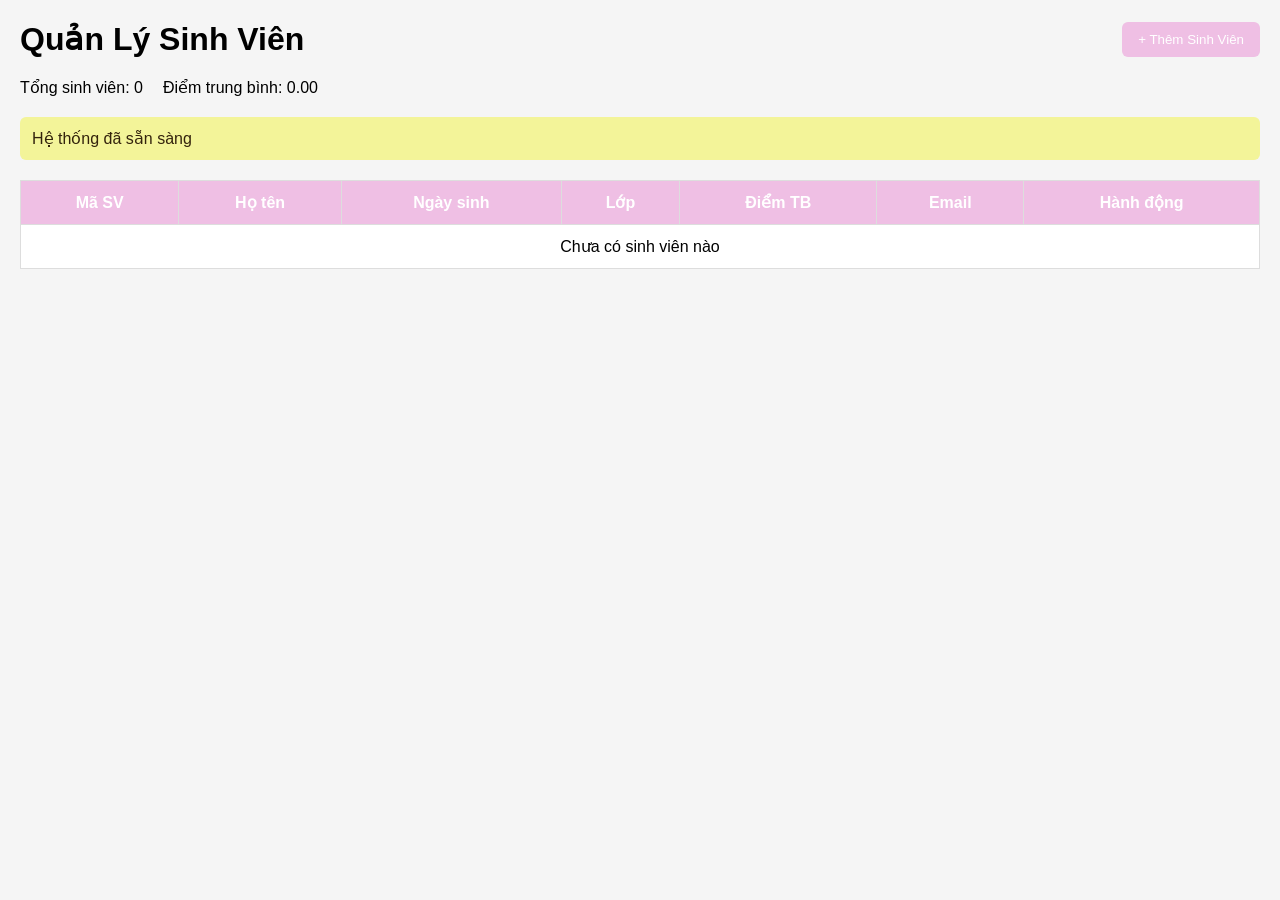
<file: bai1/index.html>
<!DOCTYPE html>
<html lang="vi">
<head>
    <meta charset="UTF-8">
    <meta name="viewport" content="width=device-width, initial-scale=1.0">
    <title>Quản Lý Sinh Viên</title>

    <link rel="stylesheet" href="style.css">
</head>
<body>

    <!-- HEADER -->
    <header>
        <h1>Quản Lý Sinh Viên</h1>

        <button id="openFormBtn">
            + Thêm Sinh Viên
        </button>
    </header>

    <!-- THỐNG KÊ -->
    <section class="statistics">
        <div>
            Tổng sinh viên:
            <span id="totalStudents">0</span>
        </div>

        <div>
            Điểm trung bình:
            <span id="averageScore">0</span>
        </div>
    </section>

    <!-- THÔNG BÁO -->
    <div id="messageBox"></div>

    <!-- BẢNG SINH VIÊN -->
    <section class="table-section">

        <table>
            <thead>
                <tr>
                    <th>Mã SV</th>
                    <th>Họ tên</th>
                    <th>Ngày sinh</th>
                    <th>Lớp</th>
                    <th>Điểm TB</th>
                    <th>Email</th>
                    <th>Hành động</th>
                </tr>
            </thead>

            <tbody id="studentTableBody">

                <!-- Dữ liệu sẽ render bằng JS -->

            </tbody>
        </table>

    </section>

    <!-- MODAL -->
    <div class="modal hidden" id="studentModal">

        <div class="modal-content">

            <h2 id="formTitle">
                Thêm Sinh Viên
            </h2>

            <form id="studentForm">

                <input
                    type="text"
                    id="studentId"
                    placeholder="Mã sinh viên"
                >

                <input
                    type="text"
                    id="fullName"
                    placeholder="Họ và tên"
                >

                <input
                    type="date"
                    id="birthDate"
                >

                <input
                    type="text"
                    id="className"
                    placeholder="Lớp học"
                >

                <input
                    type="number"
                    id="score"
                    placeholder="Điểm trung bình"
                >

                <input
                    type="email"
                    id="email"
                    placeholder="Email"
                >

                <div class="form-buttons">

                    <button type="submit">
                        Lưu
                    </button>

                    <button
                        type="button"
                        id="closeFormBtn"
                    >
                        Hủy
                    </button>

                </div>

            </form>

        </div>

    </div>

    <script src="script.js"></script>

</body>
</html>
</file>
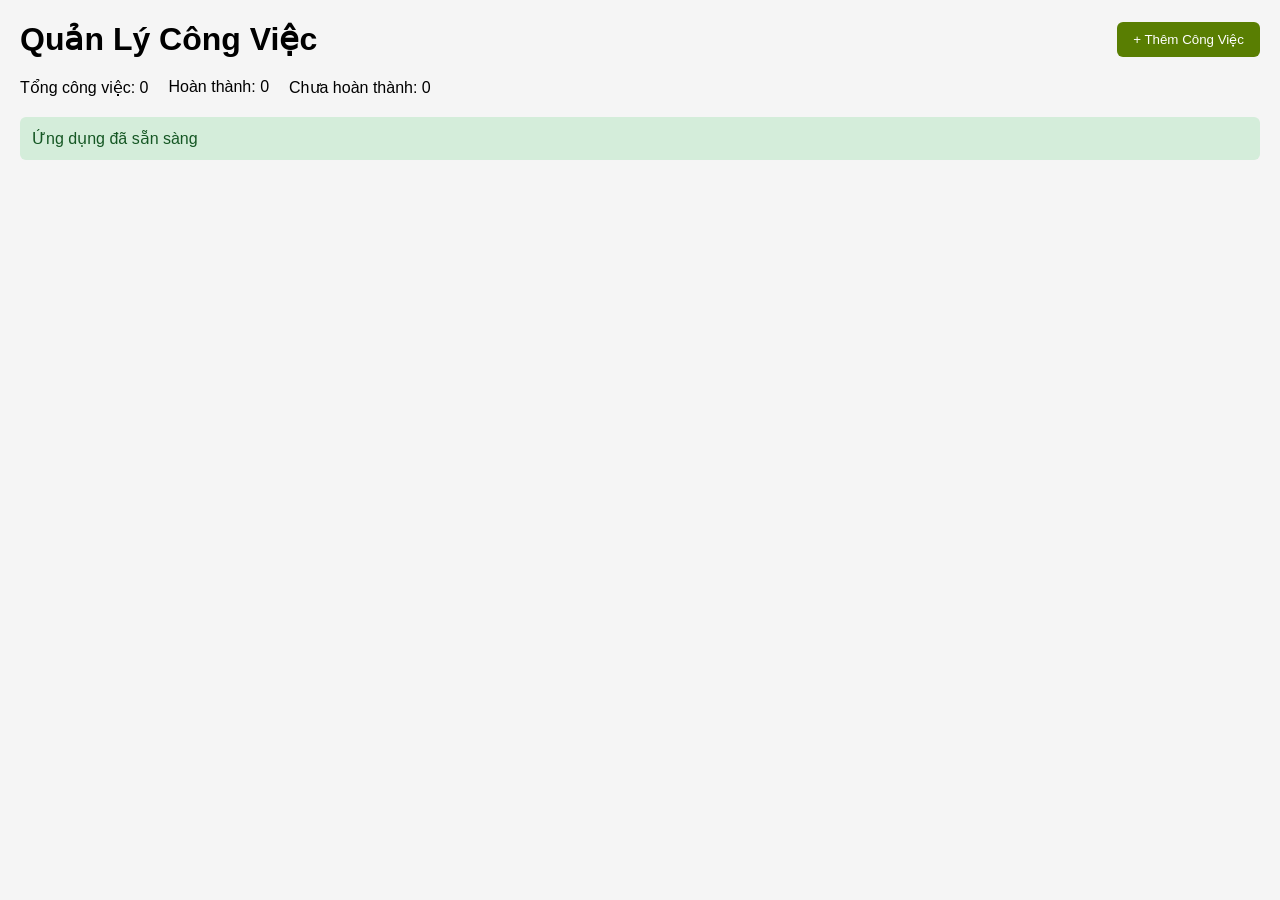
<file: bai2/index.html>
<!DOCTYPE html>
<html lang="vi">

<head>
    <meta charset="UTF-8">
    <meta name="viewport" content="width=device-width, initial-scale=1.0">
    <title>Quản Lý Công Việc</title>

    <link rel="stylesheet" href="style.css">
</head>

<body>

    <!-- HEADER -->
    <header>

        <h1>Quản Lý Công Việc</h1>

        <button id="openFormBtn">
            + Thêm Công Việc
        </button>

    </header>


    <!-- THỐNG KÊ -->
    <section class="statistics">

        <div>
            Tổng công việc:
            <span id="totalTasks">0</span>
        </div>

        <div>
            Hoàn thành:
            <span id="completedTasks">0</span>
        </div>

        <div>
            Chưa hoàn thành:
            <span id="pendingTasks">0</span>
        </div>

    </section>


    <!-- MESSAGE -->
    <div id="messageBox"></div>


    <!-- TASK LIST -->
    <section id="taskList">

        <!-- Render bằng JS -->

    </section>


    <!-- MODAL -->
    <div class="modal hidden" id="taskModal">

        <div class="modal-content">

            <h2 id="formTitle">
                Thêm Công Việc
            </h2>

            <form id="taskForm">

                <input
                    type="text"
                    id="title"
                    placeholder="Tiêu đề công việc"
                >

                <textarea
                    id="description"
                    placeholder="Mô tả"
                ></textarea>

                <input
                    type="date"
                    id="deadline"
                >

                <select id="priority">

                    <option value="Thấp">Thấp</option>

                    <option value="Trung Bình">
                        Trung Bình
                    </option>

                    <option value="Cao">Cao</option>

                </select>


                <div class="form-buttons">

                    <button type="submit">
                        Lưu
                    </button>

                    <button
                        type="button"
                        id="closeFormBtn"
                    >
                        Hủy
                    </button>

                </div>

            </form>

        </div>

    </div>

    <script src="script.js"></script>

</body>
</html>
</file>
<file: bai1/style.css>
* {
    margin: 0;
    padding: 0;
    box-sizing: border-box;
}

body {
    font-family: Arial;
    background: #f5f5f5;
    padding: 20px;
}

/* HEADER */

header {
    display: flex;
    justify-content: space-between;
    align-items: center;

    margin-bottom: 20px;
}

header button {
    padding: 10px 16px;
    border: none;
    background: #efbfe4;
    color: white;
    border-radius: 6px;
    cursor: pointer;
}

/* THỐNG KÊ */

.statistics {
    display: flex;
    gap: 20px;

    margin-bottom: 20px;
}

/* TABLE */

table {
    width: 100%;
    border-collapse: collapse;
    background: white;
}

th,
td {
    border: 1px solid #ddd;
    padding: 12px;
    text-align: center;
}

th {
    background: #efbfe4;
    color: white;
}

/* MODAL */

.modal {
    position: fixed;

    top: 0;
    left: 0;

    width: 100%;
    height: 100%;

    background: rgba(0,0,0,0.5);

    display: flex;
    justify-content: center;
    align-items: center;
}

.hidden {
    display: none;
}

.modal-content {
    background: white;
    width: 400px;
    padding: 20px;
    border-radius: 10px;
}

.modal-content h2 {
    margin-bottom: 20px;
}

.modal-content input {
    width: 100%;
    padding: 10px;

    margin-bottom: 15px;
}

.form-buttons {
    display: flex;
    gap: 10px;
}

.form-buttons button {
    flex: 1;
    padding: 10px;
}

/*Thêm CSS cho thông báo*/
#messageBox {
    margin-bottom: 20px;

    padding: 12px;

    background: #f3f499;

    color: #30200afb;

    border-radius: 6px;
}
</file>
<file: bai2/style.css>
* {
    margin: 0;
    padding: 0;
    box-sizing: border-box;
}

body {
    font-family: Arial;
    background: #f5f5f5;
    padding: 20px;
}

/* HEADER */

header {
    display: flex;
    justify-content: space-between;
    align-items: center;

    margin-bottom: 20px;
}

header button {
    padding: 10px 16px;
    border: none;
    background: #597e02;
    color: white;
    border-radius: 6px;
    cursor: pointer;
}

/* STATISTICS */

.statistics {
    display: flex;
    gap: 20px;

    margin-bottom: 20px;
}

/* MESSAGE */

#messageBox {
    margin-bottom: 20px;

    padding: 12px;

    background: #d4edda;

    color: #155724;

    border-radius: 6px;
}

/* TASK LIST */

#taskList {
    display: grid;
    grid-template-columns: repeat(3, 1fr);
    gap: 20px;
}

.task-card {
    background: rgb(244, 211, 233);
    padding: 16px;
    border-radius: 10px;
}

.task-card h3 {
    margin-bottom: 10px;
}

.task-card p {
    margin-bottom: 10px;
}

/* MODAL */

.modal {
    position: fixed;

    top: 0;
    left: 0;

    width: 100%;
    height: 100%;

    background: rgba(0,0,0,0.5);

    display: flex;
    justify-content: center;
    align-items: center;
}

.hidden {
    display: none;
}

.modal-content {
    background: rgb(234, 214, 235);

    width: 400px;

    padding: 20px;

    border-radius: 10px;
}

.modal-content input,
.modal-content textarea,
.modal-content select {
    width: 100%;

    padding: 10px;

    margin-bottom: 15px;
}

.form-buttons {
    display: flex;
    gap: 10px;
}

.form-buttons button {
    flex: 1;

    padding: 10px;
}
</file>
